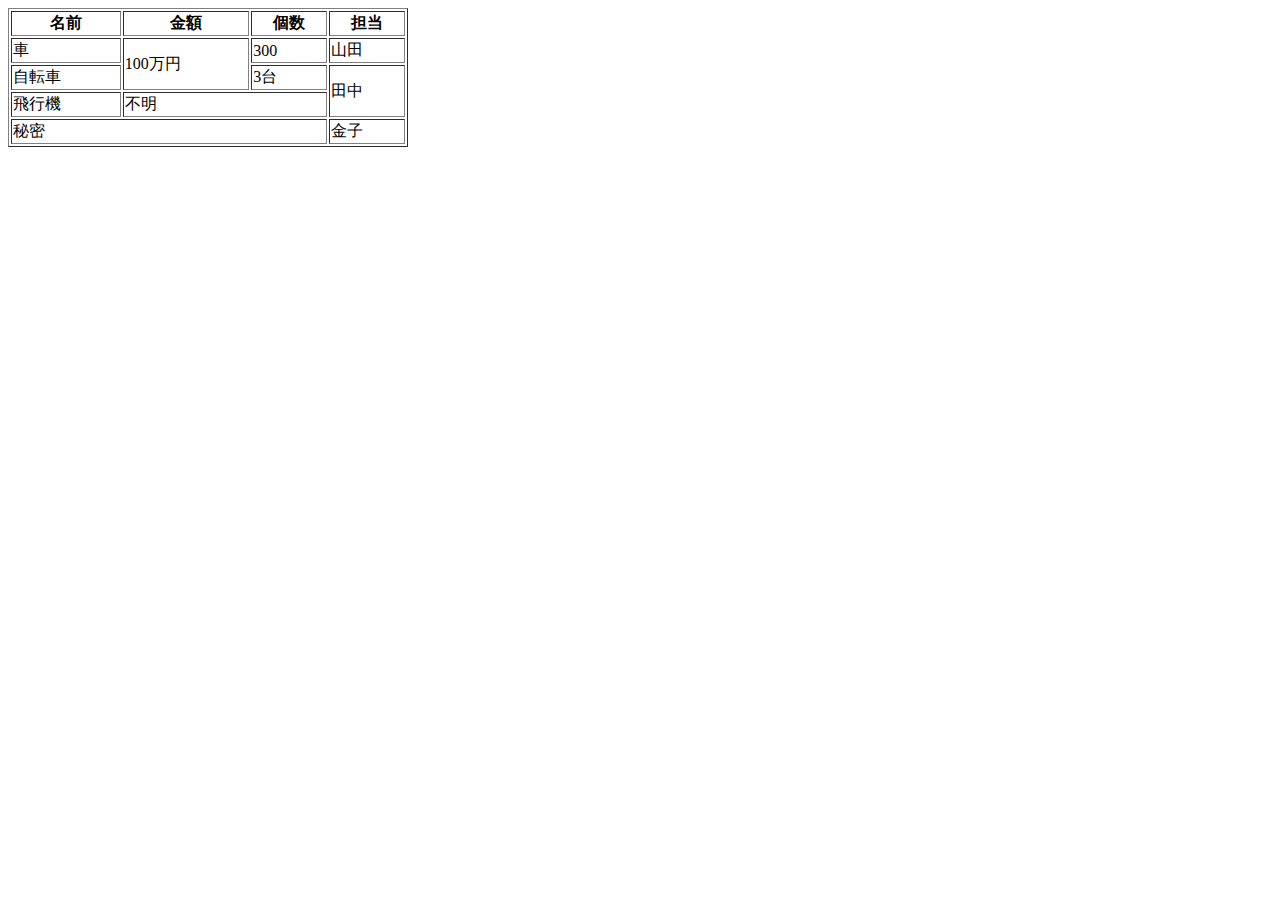
<file: 4-3/index.html>
<!DOCTYPE html>
<html>
<head>
<title>セルを縦に結合する</title>
</head>
<body>
 <table border="1" width="400" >
    <tr>
      <th>名前</th>
      <th>金額</th>
      <th>個数</th>
      <th>担当</th>
    </tr>
    <tr>
      <td>車</td>
      <!-- セルを縦に2つ結合する -->
      <td rowspan="2">100万円</td>
      <td>300</td>
      <td>山田</td>
    </tr>
    <tr>
      <td>自転車</td>
      <!-- セルを縦に2つ結合する -->
      <td>3台</td>
      <td rowspan="2">田中</td>
    </tr>
    <tr>
      <td>飛行機</td>
      <td colspan="2">不明</td>
    </tr>
   <tr>
      <td colspan="3">秘密</td>
      <td>金子</td> 
    </tr>
  </table>
</body>
</html>
</file>
